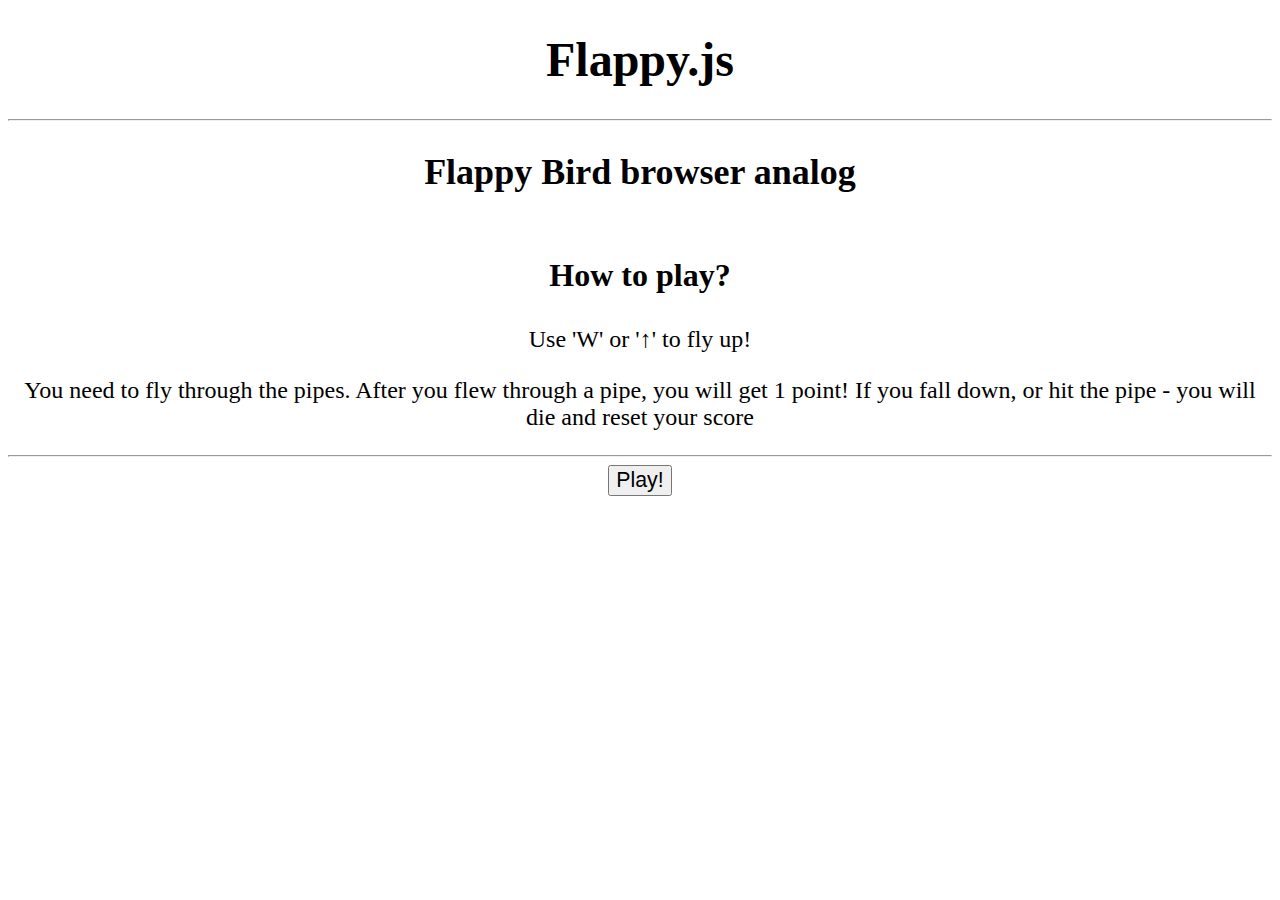
<file: Flappy.js/index.html>
<!DOCTYPE html>
<html lang="en">
<head>
    <link rel="icon" type="image/png" href="game/img/player.png">
    <link rel="stylesheet" type="text/css" href="css/style.css">
    <meta charset="UTF-8">
    <meta name="viewport" content="width=device-width, initial-scale=1.0">
    <meta http-equiv="X-UA-Compatible" content="ie=edge">
    <title>Flappy.js</title>
</head>
<body>
    <center>
        <h1 class="title">Flappy.js</h1>
        <hr>
        <h2 class="description">Flappy Bird browser analog</h2>
        <p class="s"> </p>
        <h3 class="title-2">How to play?</h3>
        <p>Use 'W' or '↑' to fly up!</p>
        <p>You need to fly through the pipes. After you flew through a pipe, you will get 1 point! If you fall down, or hit the pipe - you will die and reset your score</p>
        <hr>
        <a href="#1" onClick="window.open('game/index.html', 'Game', 'Toolbar=0, Location=0, Directories=0, Status=0, Menubar=0, Scrollbars=0, Resizable=0, Copyhistory=1, Width=288, Height=512')"><button>Play!</button></a>
    </center>
</body>
</html>
</file>
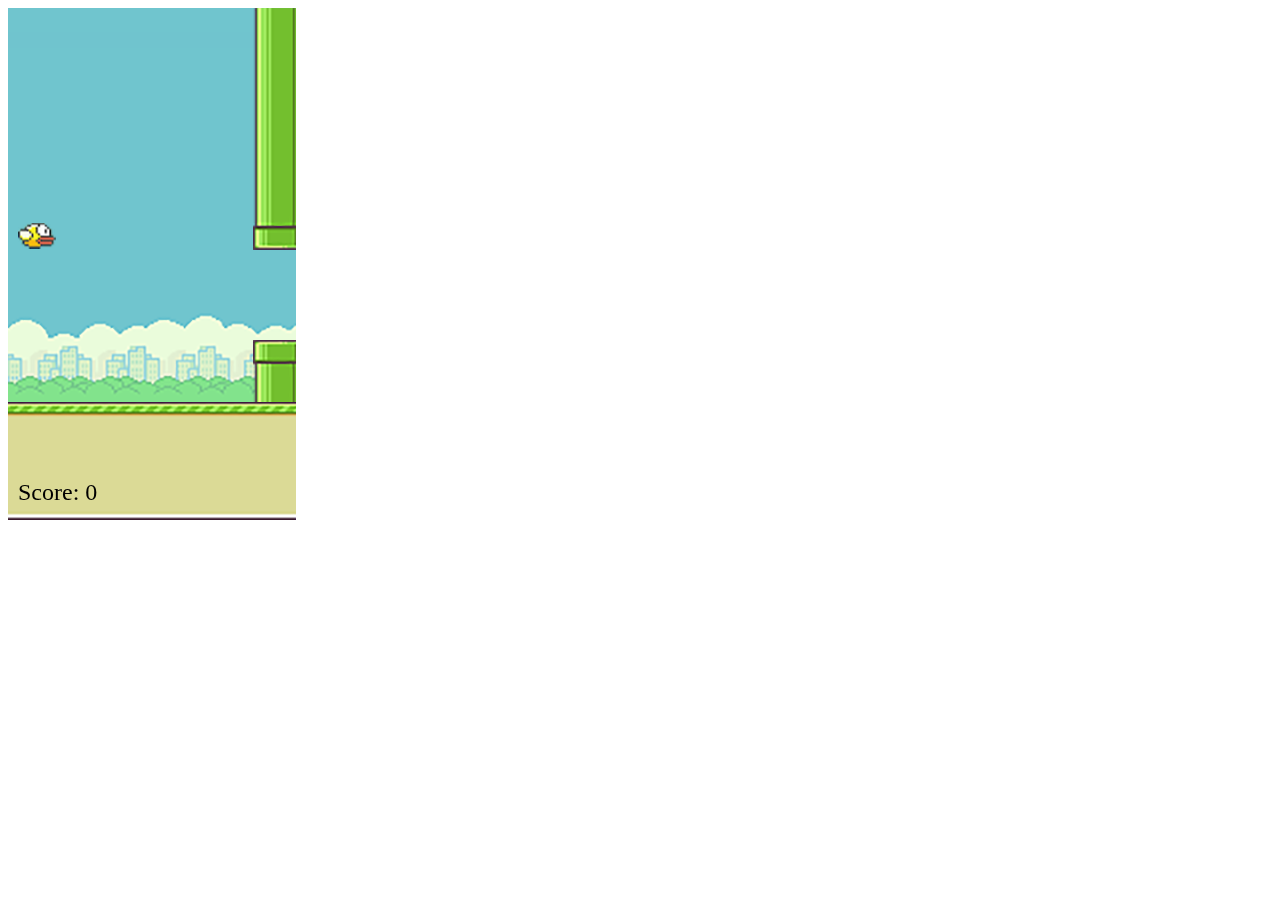
<file: Flappy.js/game/index.html>
<!DOCTYPE html>
<html lang="en">
<head>
    <link rel="icon" type="image/png" href="img/player.png">
    <meta charset="UTF-8">
    <meta name="viewport" content="width=device-width, initial-scale=1.0">
    <meta http-equiv="X-UA-Compatible" content="ie=edge">
    <title>Flappy.js</title>
</head>
<body>
    <canvas id="canvas" width="288" height="512"></canvas>
    <script type="text/javascript" src="js/game.js"></script>
</body>
</html>
</file>
<file: Flappy.js/css/style.css>
.s {
    font-size: 2px;
}
h1 {
    font-size: 48px;
}
h2 {
    font-weight: 900;
    font-size: 36px;
}
h3 {
    font-weight: 700;
    font-size: 32px;
}
p {
    font-weight: medium;
    font-size: 24px;
}
button {
    font-size: 16pt;
}
</file>
